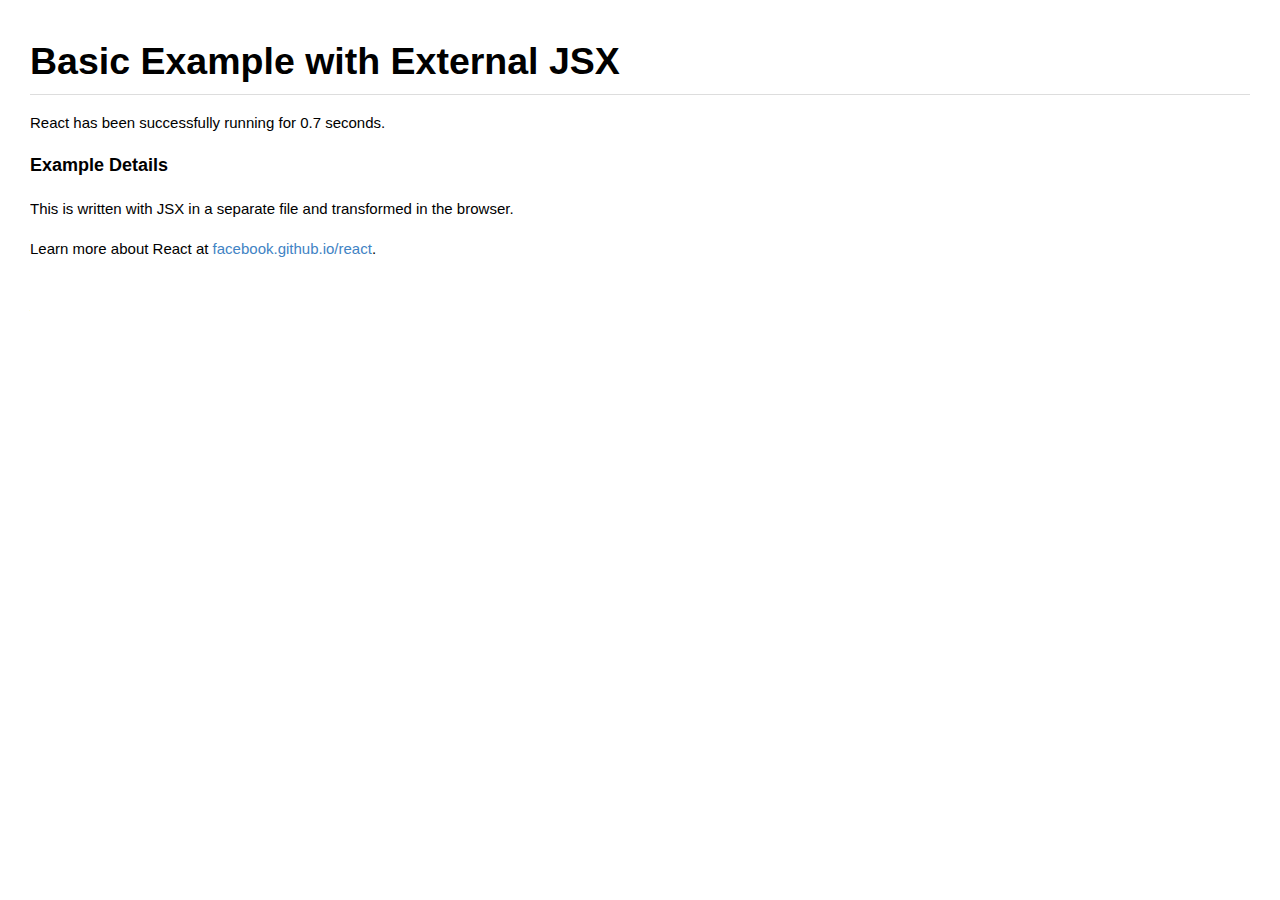
<file: react-0.13.3/examples/basic-jsx-external/index.html>
<!DOCTYPE html>
<html>
  <head>
    <meta http-equiv='Content-type' content='text/html; charset=utf-8'>
    <title>Basic Example with External JSX</title>
    <link rel="stylesheet" href="../shared/css/base.css" />
  </head>

  <body>
    <h1>Basic Example with External JSX</h1>
    <div id="container">
      <p>
        If you can see this, React is not working right. This is probably because you&apos;re viewing
        this on your file system instead of a web server. Try running
        <pre>
          python -m SimpleHTTPServer
        </pre>
        and going to <a href="http://localhost:8000/">http://localhost:8000/</a>.
      </p>
    </div>
    <h4>Example Details</h4>
    <p>This is written with JSX in a separate file and transformed in the browser.</p>
    <p>
      Learn more about React at
      <a href="https://facebook.github.io/react" target="_blank">facebook.github.io/react</a>.
    </p>
    <script src="../shared/thirdparty/es5-shim.min.js"></script>
    <script src="../shared/thirdparty/es5-sham.min.js"></script>
    <script src="../shared/thirdparty/console-polyfill.js"></script>
    <script src="../../build/react.js"></script>
    <script src="../../build/JSXTransformer.js"></script>
    <script type="text/jsx" src="example.js"></script>
  </body>
</html>
</file>
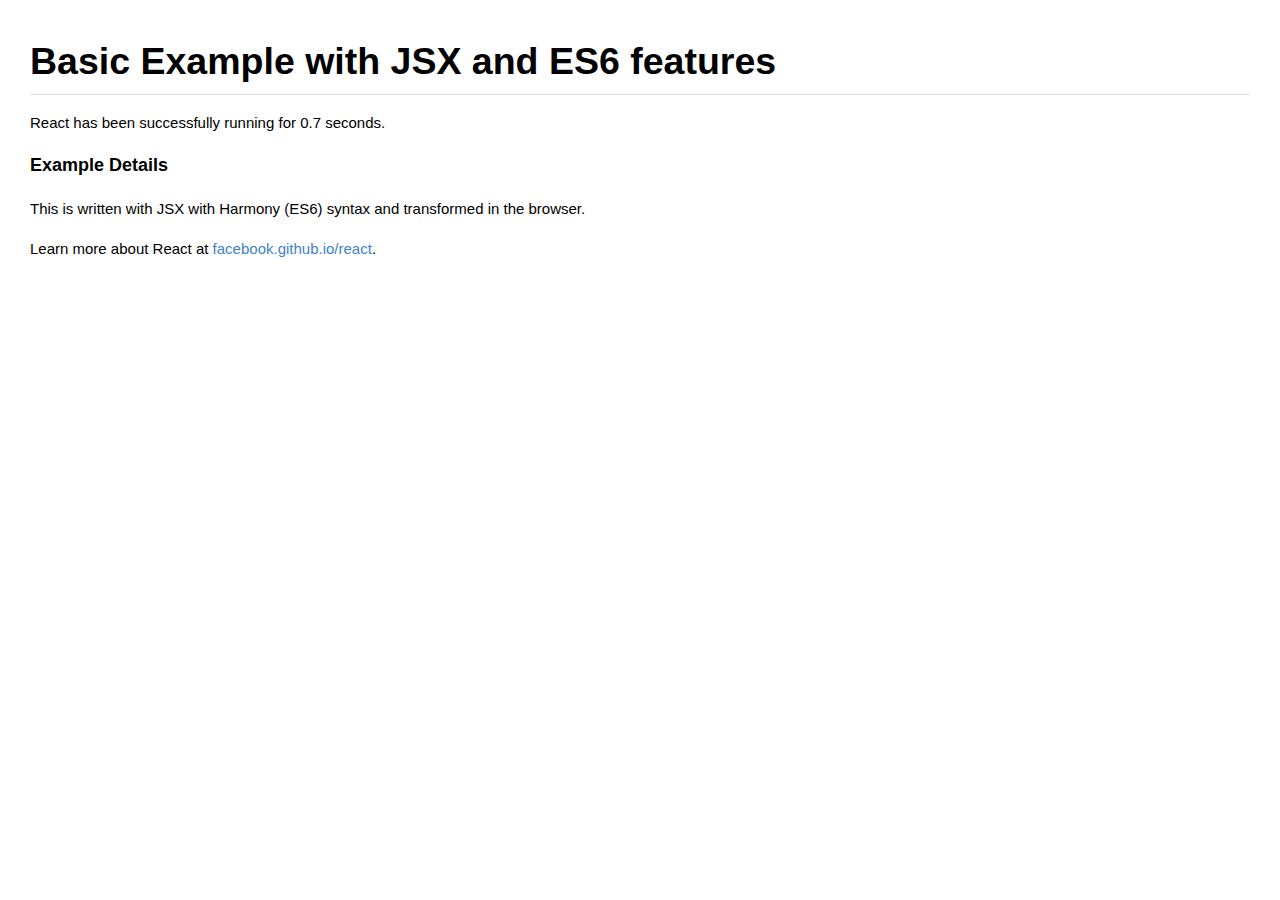
<file: react-0.13.3/examples/basic-jsx-harmony/index.html>
<!DOCTYPE html>
<html>
  <head>
    <meta http-equiv='Content-type' content='text/html; charset=utf-8'>
    <title>Basic Example with JSX and ES6 features</title>
    <link rel="stylesheet" href="../shared/css/base.css" />
  </head>
  <body>
    <h1>Basic Example with JSX and ES6 features</h1>
    <div id="container">
      <p>
        To install React, follow the instructions on
        <a href="https://github.com/facebook/react/">GitHub</a>.
      </p>
      <p>
        If you can see this, React is not working right.
        If you checked out the source from GitHub make sure to run <code>grunt</code>.
      </p>
    </div>
    <h4>Example Details</h4>
    <p>This is written with JSX with Harmony (ES6) syntax and transformed in the browser.<p>
    <p>
      Learn more about React at
      <a href="https://facebook.github.io/react" target="_blank">facebook.github.io/react</a>.
    </p>
    <script src="../../build/react.js"></script>
    <script src="../../build/JSXTransformer.js"></script>
    <script type="text/jsx;harmony=true">
      class ExampleApplication extends React.Component {
        render() {
          var elapsed = Math.round(this.props.elapsed  / 100);
          var seconds = elapsed / 10 + (elapsed % 10 ? '' : '.0' );
          var message =
            `React has been successfully running for ${seconds} seconds.`;

          return <p>{message}</p>;
        }
      }
      var start = new Date().getTime();
      setInterval(() => {
        React.render(
          <ExampleApplication elapsed={new Date().getTime() - start} />,
          document.getElementById('container')
        );
      }, 50);
    </script>
  </body>
</html>
</file>
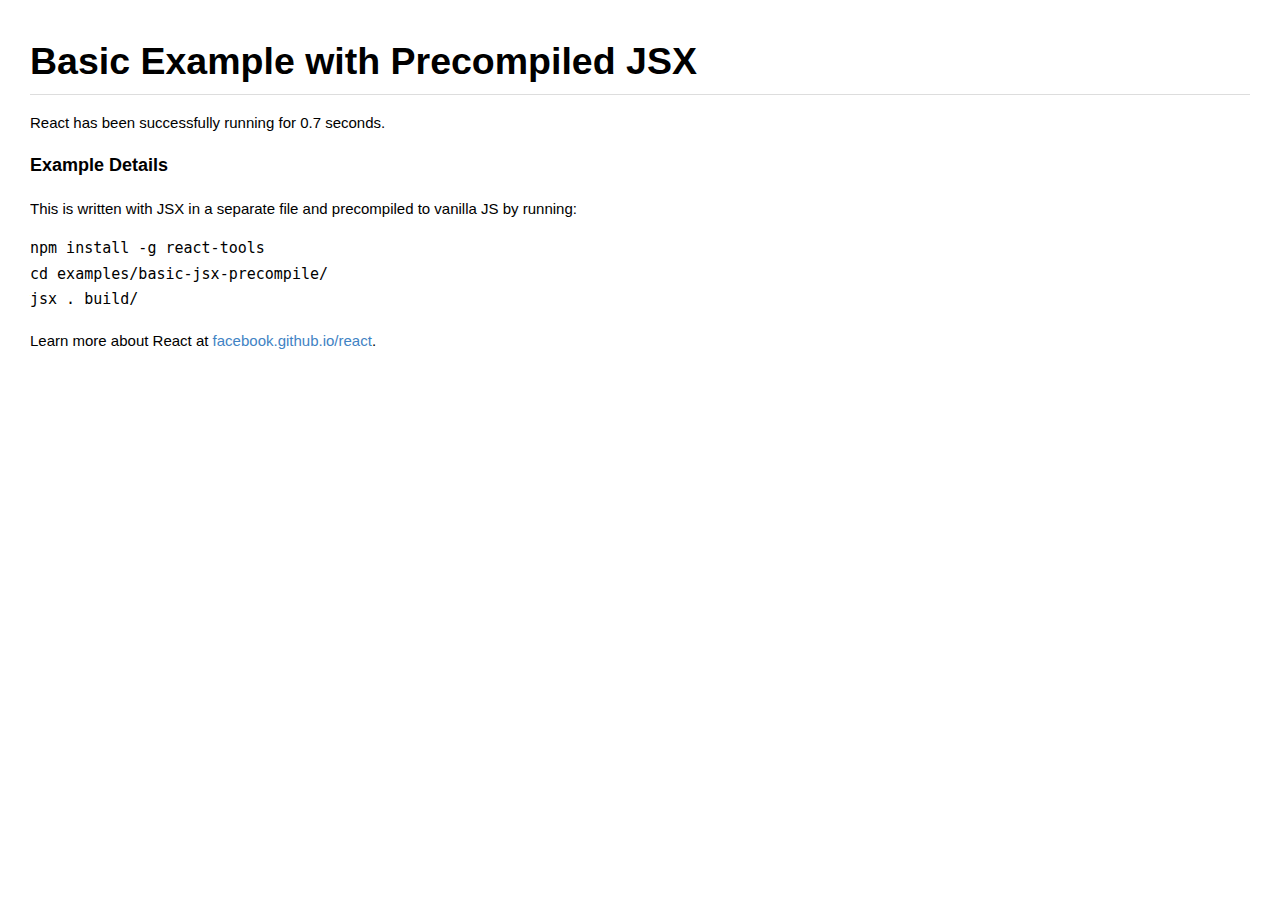
<file: react-0.13.3/examples/basic-jsx-precompile/index.html>
<!DOCTYPE html>
<html>
  <head>
    <meta http-equiv='Content-type' content='text/html; charset=utf-8'>
    <title>Basic Example with Precompiled JSX</title>
    <link rel="stylesheet" href="../shared/css/base.css" />
  </head>
  <body>
    <h1>Basic Example with Precompiled JSX</h1>
    <div id="container">
      <p>
        If you can see this, React is not running. Try running:
      </p>
      <pre>npm install -g react-tools
cd examples/basic-jsx-precompile/
jsx . build/</pre>
    </div>
    <h4>Example Details</h4>
    <p>This is written with JSX in a separate file and precompiled to vanilla JS by running:</p>
    <pre>npm install -g react-tools
cd examples/basic-jsx-precompile/
jsx . build/</pre>
    <p>
      Learn more about React at
      <a href="https://facebook.github.io/react" target="_blank">facebook.github.io/react</a>.
    </p>
    <script src="../shared/thirdparty/es5-shim.min.js"></script>
    <script src="../shared/thirdparty/es5-sham.min.js"></script>
    <script src="../shared/thirdparty/console-polyfill.js"></script>
    <script src="../../build/react.js"></script>
    <script src="build/example.js"></script>
  </body>
</html>
</file>
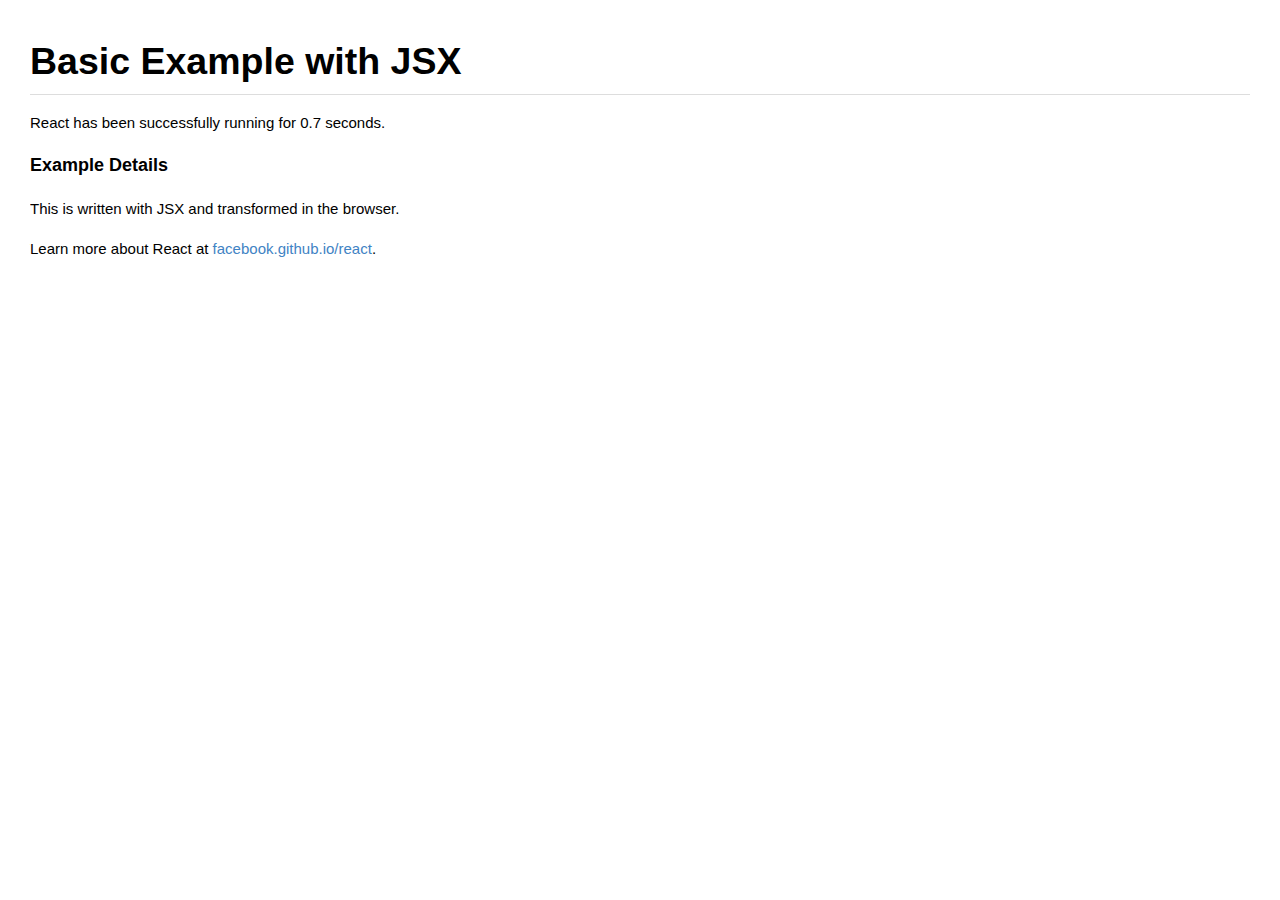
<file: react-0.13.3/examples/basic-jsx/index.html>
<!DOCTYPE html>
<html>
  <head>
    <meta http-equiv='Content-type' content='text/html; charset=utf-8'>
    <title>Basic Example with JSX</title>
    <link rel="stylesheet" href="../shared/css/base.css" />
  </head>
  <body>
    <h1>Basic Example with JSX</h1>
    <div id="container">
      <p>
        To install React, follow the instructions on
        <a href="https://github.com/facebook/react/">GitHub</a>.
      </p>
      <p>
        If you can see this, React is not working right.
        If you checked out the source from GitHub make sure to run <code>grunt</code>.
      </p>
    </div>
    <h4>Example Details</h4>
    <p>This is written with JSX and transformed in the browser.<p>
    <p>
      Learn more about React at
      <a href="https://facebook.github.io/react" target="_blank">facebook.github.io/react</a>.
    </p>
    <script src="../shared/thirdparty/es5-shim.min.js"></script>
    <script src="../shared/thirdparty/es5-sham.min.js"></script>
    <script src="../shared/thirdparty/console-polyfill.js"></script>
    <script src="../../build/react.js"></script>
    <script src="../../build/JSXTransformer.js"></script>
    <script type="text/jsx">
      var ExampleApplication = React.createClass({
        render: function() {
          var elapsed = Math.round(this.props.elapsed  / 100);
          var seconds = elapsed / 10 + (elapsed % 10 ? '' : '.0' );
          var message =
            'React has been successfully running for ' + seconds + ' seconds.';

          return <p>{message}</p>;
        }
      });
      var start = new Date().getTime();
      setInterval(function() {
        React.render(
          <ExampleApplication elapsed={new Date().getTime() - start} />,
          document.getElementById('container')
        );
      }, 50);
    </script>
  </body>
</html>
</file>
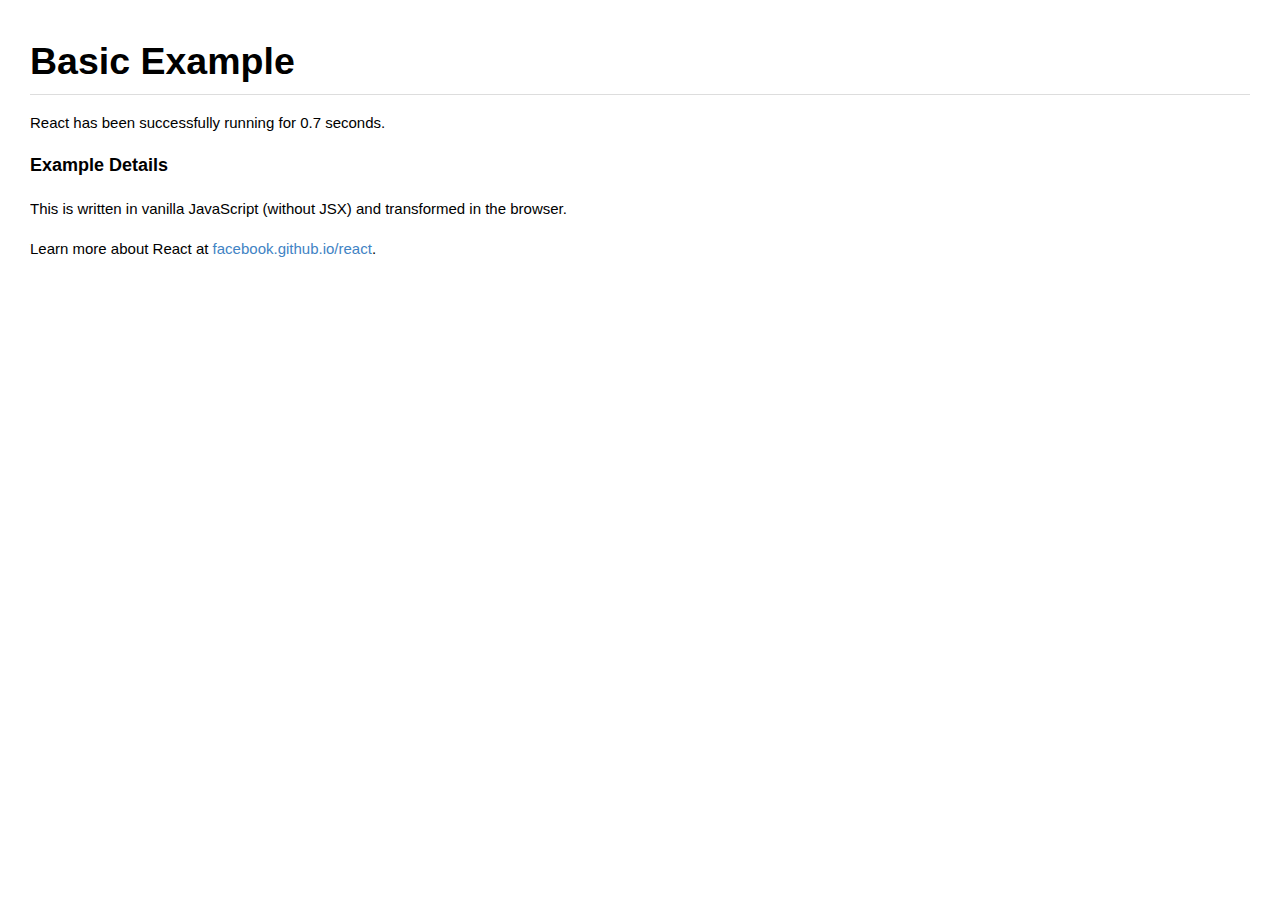
<file: react-0.13.3/examples/basic/index.html>
<!DOCTYPE html>
<html>
  <head>
    <meta http-equiv='Content-type' content='text/html; charset=utf-8'>
    <title>Basic Example</title>
    <link rel="stylesheet" href="../shared/css/base.css" />
  </head>
  <body>
    <h1>Basic Example</h1>
    <div id="container">
      <p>
        To install React, follow the instructions on
        <a href="https://github.com/facebook/react/">GitHub</a>.
      </p>
      <p>
        If you can see this, React is not working right.
        If you checked out the source from GitHub make sure to run <code>grunt</code>.
      </p>
    </div>
    <h4>Example Details</h4>
    <p>This is written in vanilla JavaScript (without JSX) and transformed in the browser.<p>
    <p>
      Learn more about React at
      <a href="https://facebook.github.io/react" target="_blank">facebook.github.io/react</a>.
    </p>
    <script src="../shared/thirdparty/es5-shim.min.js"></script>
    <script src="../shared/thirdparty/es5-sham.min.js"></script>
    <script src="../shared/thirdparty/console-polyfill.js"></script>
    <script src="../../build/react.js"></script>
    <script>
      var ExampleApplication = React.createClass({
        render: function() {
          var elapsed = Math.round(this.props.elapsed  / 100);
          var seconds = elapsed / 10 + (elapsed % 10 ? '' : '.0' );
          var message =
            'React has been successfully running for ' + seconds + ' seconds.';

          return React.DOM.p(null, message);
        }
      });

      // Call React.createFactory instead of directly call ExampleApplication({...}) in React.render
      var ExampleApplicationFactory = React.createFactory(ExampleApplication);

      var start = new Date().getTime();
      setInterval(function() {
        React.render(
          ExampleApplicationFactory({elapsed: new Date().getTime() - start}),
          document.getElementById('container')
        );
      }, 50);
    </script>
  </body>
</html>
</file>
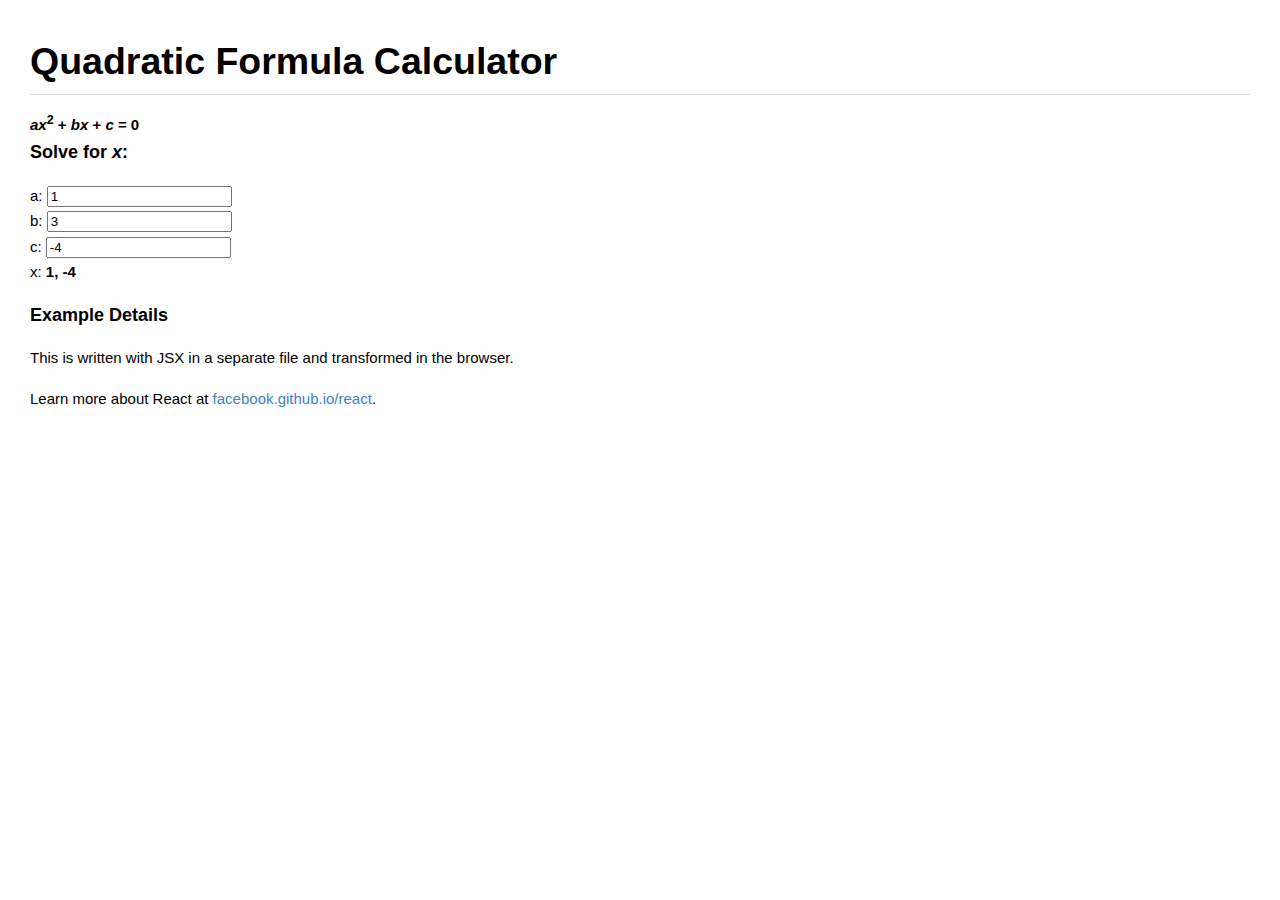
<file: react-0.13.3/examples/quadratic/index.html>
<!DOCTYPE html>
<html>
  <head>
    <meta http-equiv='Content-type' content='text/html; charset=utf-8'>
    <title>Quadratic Formula Calculator</title>
    <link rel="stylesheet" href="../shared/css/base.css" />
  </head>
  <body>
    <h1>Quadratic Formula Calculator</h1>
    <div id="container">
      <p>
        If you can see this, React is not working right. This is probably because you&apos;re viewing
        this on your file system instead of a web server. Try running
        <pre>
          python -m SimpleHTTPServer
        </pre>
        and going to <a href="http://localhost:8000/">http://localhost:8000/</a>.
      </p>
    </div>
    <h4>Example Details</h4>
    <p>This is written with JSX in a separate file and transformed in the browser.</p>
    <p>
      Learn more about React at
      <a href="https://facebook.github.io/react" target="_blank">facebook.github.io/react</a>.
    </p>
    <script src="../shared/thirdparty/es5-shim.min.js"></script>
    <script src="../shared/thirdparty/es5-sham.min.js"></script>
    <script src="../shared/thirdparty/console-polyfill.js"></script>
    <script src="../../build/react.js"></script>
    <script src="../../build/JSXTransformer.js"></script>
    <script type="text/jsx" src="example.js"></script>
  </body>
</html>
</file>
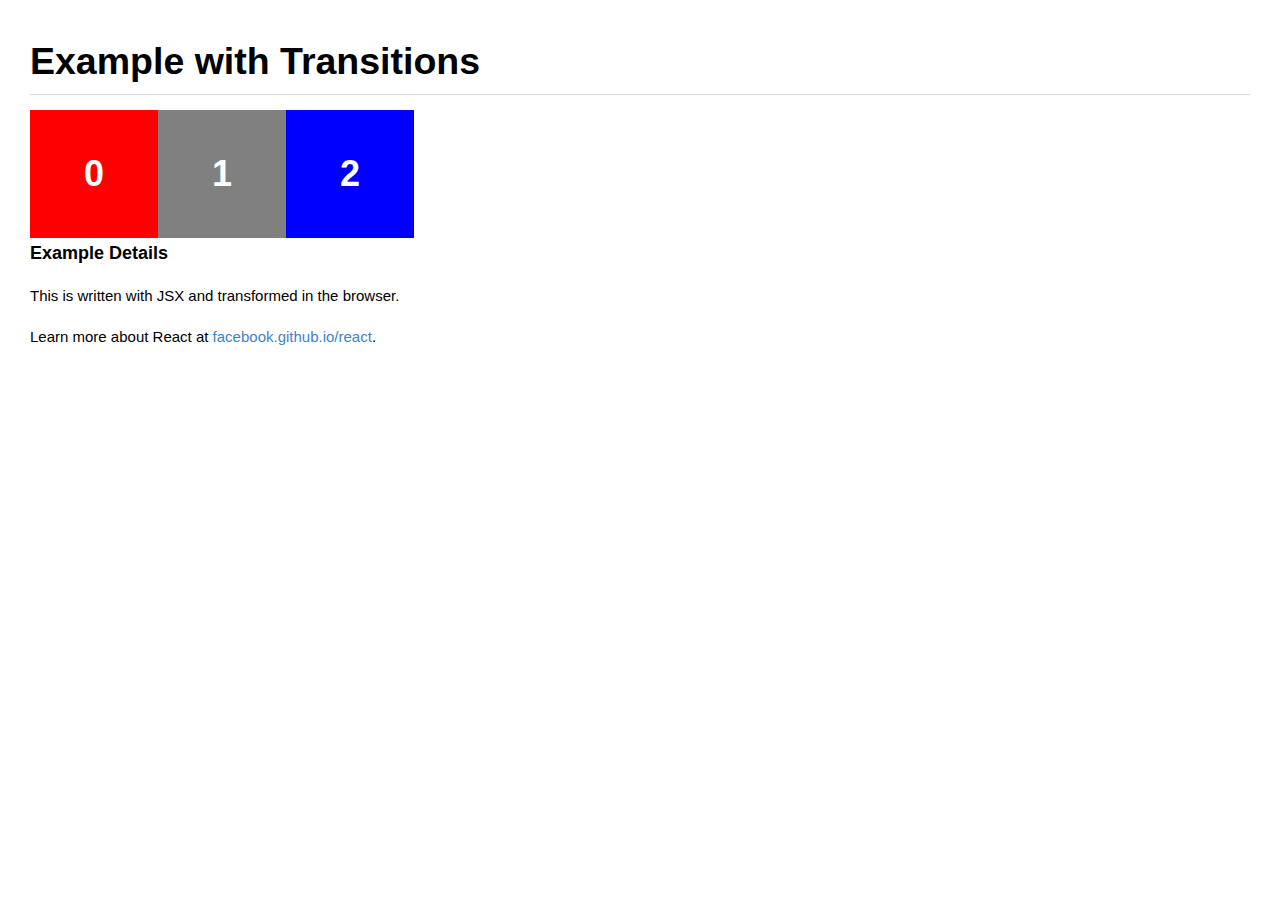
<file: react-0.13.3/examples/transitions/index.html>
<!DOCTYPE html>
<html>
  <head>
    <meta http-equiv='Content-type' content='text/html; charset=utf-8'>
    <title>Example with Transitions</title>
    <link rel="stylesheet" href="../shared/css/base.css" />
    <link rel="stylesheet" href="transition.css" />
  </head>
  <body>
    <h1>Example with Transitions</h1>
    <div id="container">
      <p>
        To install React, follow the instructions on
        <a href="https://github.com/facebook/react/">GitHub</a>.
      </p>
      <p>
        If you can see this, React is not working right.
        If you checked out the source from GitHub make sure to run <code>grunt</code>.
      </p>
    </div>
    <h4>Example Details</h4>
    <p>This is written with JSX and transformed in the browser.<p>
    <p>
      Learn more about React at
      <a href="https://facebook.github.io/react" target="_blank">facebook.github.io/react</a>.
    </p>
    <script src="../shared/thirdparty/es5-shim.min.js"></script>
    <script src="../shared/thirdparty/es5-sham.min.js"></script>
    <script src="../shared/thirdparty/console-polyfill.js"></script>
    <script src="../../build/react-with-addons.js"></script>
    <script src="../../build/JSXTransformer.js"></script>
    <script type="text/jsx">
      var CSSTransitionGroup = React.addons.CSSTransitionGroup;
      var INTERVAL = 2000;

      var AnimateDemo = React.createClass({
        getInitialState: function() {
          return {start: 0};
        },

        componentDidMount: function() {
          this.interval = setInterval(this.tick, INTERVAL);
        },

        componentWillUnmount: function() {
          clearInterval(this.interval);
        },

        tick: function() {
          this.setState({start: this.state.start + 1});
        },

        render: function() {
          var children = [];
          var pos = 0;
          var colors = ['red', 'gray', 'blue'];
          for (var i = this.state.start; i < this.state.start + 3; i++) {
            var style = {
              left: pos * 128,
              background: colors[i % 3]
            };
            pos++;
            children.push(<div key={i} className="animateItem" style={style}>{i}</div>);
          }
          return (
            <CSSTransitionGroup
              className="animateExample"
              transitionName="example">
              {children}
            </CSSTransitionGroup>
          );
        }
      });

      React.render(
        <AnimateDemo />,
        document.getElementById('container')
      );
    </script>
  </body>
</html>
</file>
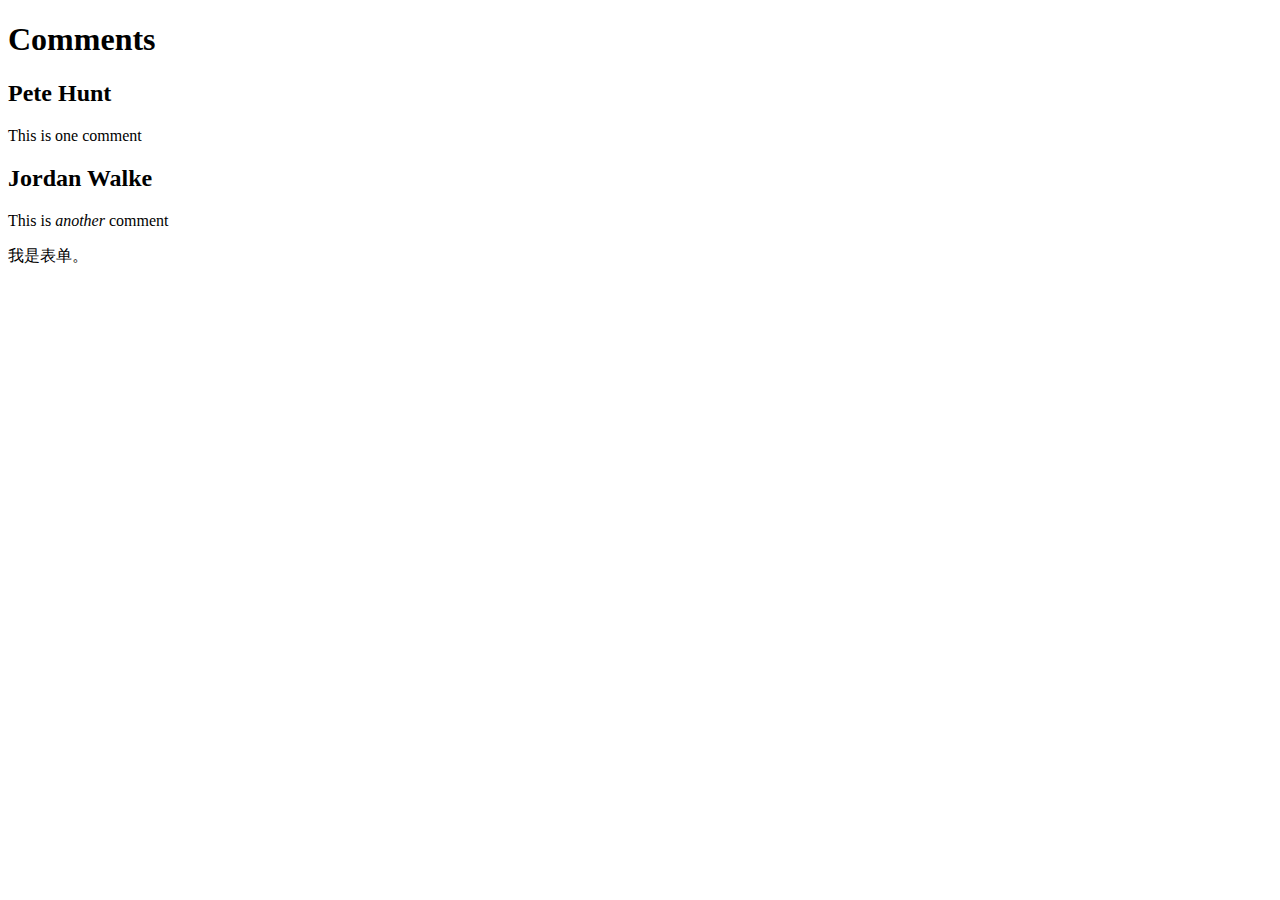
<file: react-0.13.3/test.html>
<!DOCTYPE html>
<html>
<head>
	<title>React.js</title>
	<script src="build/react.js"></script>
    <script src="build/JSXTransformer.js"></script>
    <script src="http://apps.bdimg.com/libs/jquery/2.1.4/jquery.min.js"></script>
    <script src="build/showdown.min.js"></script>
</head>
<body>
    <div id="content"></div>
    <script type="text/jsx">
      // Your code here
      // tutorial1.js
      var data = [
			{author: "Pete Hunt", text: "This is one comment"},
	    	{author: "Jordan Walke", text: "This is *another* comment"}
		];


		var CommentBox = React.createClass({
		  render: function() {
		    return (
		    	<div className="commentBox">
		    		<h1>Comments</h1>
		    		<CommentList data={this.props.data} />
		    		<CommentForm />
		    	</div>
		    );
		  }
		});


		var CommentList = React.createClass({
			render: function () {
				debugger;
				var commentNodes = this.props.data.map(function (comment) {
			      	return (
			        	<Comment author={comment.author}>
			        		{comment.text}
			        	</Comment>
			      	);
			    });
				return (
					<div className="commentList">
			        	{commentNodes}
			      	</div>
				);
			}
		});
		

		var converter = new Showdown.converter();
		var Comment = React.createClass({
			render: function() {
				var rawMarkup = converter.makeHtml(this.props.children.toString());
			    return (
			    	<div className="comment">
				        <h2 className="commentAuthor">
				          {this.props.author}
				        </h2>
				        <span dangerouslySetInnerHTML={{__html: rawMarkup}} />
			        </div>
			    );
			}
		});


		var CommentForm = React.createClass({
			render: function () {
				return (
					<div className="commentForm">
						我是表单。
					</div>
				);
			}
		});

		React.render(
		  <CommentBox data={data} />,
		  document.getElementById('content')
		);

		

    </script>
  </body>
</html>
</file>
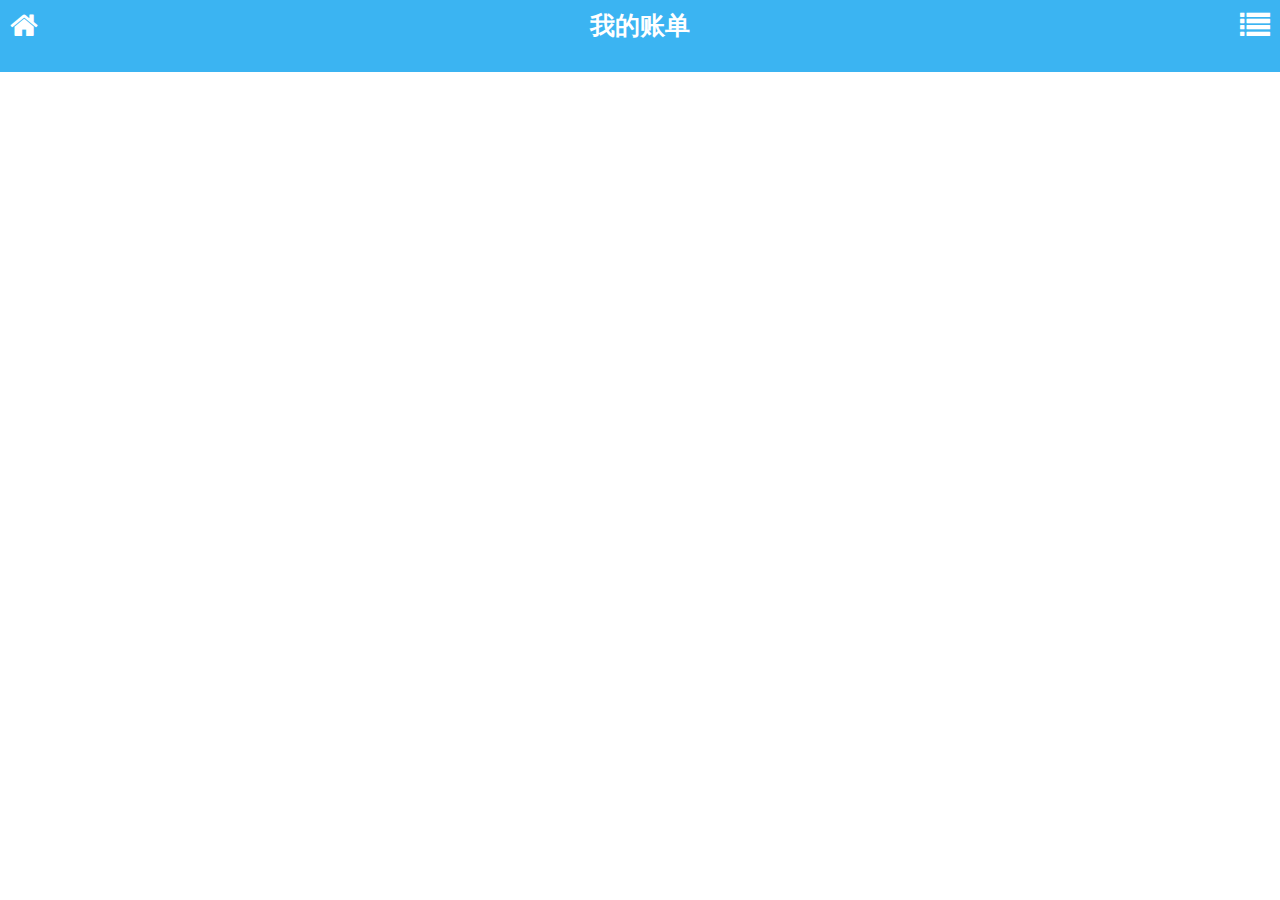
<file: react-0.13.3/myPage/html/bill.html>
<html>
<head>
    <title>移动页面</title>
    <link rel="stylesheet" type="text/css" href="../css/bill.css">
    <link rel="stylesheet" type="text/css" href="../css/font-awesome.min.css">
    <script src="../../build/react.js"></script>
    <script src="../../build/JSXTransformer.js"></script>
    <script src="http://apps.bdimg.com/libs/jquery/2.1.4/jquery.min.js"></script>
    <meta name="viewport" content="width=device-width,minimum-scale=1.0,maximum-scale=1.0,user-scalable=no">
</head>
<body>
    <div id="content">
    </div>
    <script type="text/jsx">
        var Wrapper = React.createClass({
            render: function () {
                return (
                    <section className="wrapper">
                        <Header />
                        <Dialog />
                    </section>
                );
            }
        });
        var Header = React.createClass({
            render: function () {
                return (
                    <header className="header">
                        <div className="header-home">
                            <i className="icon-home"></i>
                        </div>
                        <div className="header-title">
                            <h1>我的账单</h1>
                        </div>
                        <div className="header-meun">
                            <a href="#dialog"><i className="icon-list"></i></a>
                        </div>
                    </header>
                );
            }
        });
        var Dialog = React.createClass({
            render: function () {
                return (
                    <section className="dialog" id="dialog">
                    </section>
                );
            }
        });
        React.render(
            <Wrapper />,
            document.getElementById('content')
        );
    </script>
</body>
</html>
</file>
<file: react-0.13.3/examples/shared/css/base.css>
body {
  background: #fff;
  font-family: "Helvetica Neue", Helvetica, Arial, sans-serif;;
  font-size: 15px;
  line-height: 1.7;
  margin: 0;
  padding: 30px;
}

a {
  color: #4183c4;
  text-decoration: none;
}

a:hover {
  text-decoration: underline;
}

code {
  background-color: #f8f8f8;
  border: 1px solid #ddd;
  border-radius: 3px;
  font-family: "Bitstream Vera Sans Mono", Consolas, Courier, monospace;
  font-size: 12px;
  margin: 0 2px;
  padding: 0px 5px;
}

h1, h2, h3, h4 {
  font-weight: bold;
  margin: 0 0 15px;
  padding: 0;
}

h1 {
  border-bottom: 1px solid #ddd;
  font-size: 2.5em;
  font-weight: bold;
  margin: 0 0 15px;
  padding: 0;
}

h2 {
  border-bottom: 1px solid #eee;
  font-size: 2em;
}

h3 {
  font-size: 1.5em;
}

h4 {
  font-size: 1.2em;
}

p, ul {
  margin: 15px 0;
}

ul {
  padding-left: 30px;
}
</file>
<file: react-0.13.3/examples/transitions/transition.css>
.example-enter,
.example-leave {
  -webkit-transition: all .25s;
  transition: all .25s;
}

.example-enter,
.example-leave.example-leave-active {
  opacity: 0.01;
}

.example-leave.example-leave-active {
  margin-left: -128px;
}

.example-enter {
  margin-left: 128px;
}

.example-enter.example-enter-active,
.example-leave {
  margin-left: 0;
  opacity: 1;
}

.animateExample {
  display: block;
  height: 128px;
  position: relative;
  width: 384px;
}

.animateItem {
  color: white;
  font-size: 36px;
  font-weight: bold;
  height: 128px;
  line-height: 128px;
  position: absolute;
  text-align: center;
  -webkit-transition: all .25s; /* TODO: make this a move animation */
  transition: all .25s; /* TODO: make this a move animation */
  width: 128px;
}
</file>
<file: react-0.13.3/myPage/css/bill.css>
* {
    margin: 0;
    padding: 0;
}
a {
    text-decoration: none;
}

html {
    font-size: 10px;
}
body {
      font-family: "Segoe UI","Lucida Grande",Helvetica,Arial,"Microsoft YaHei",FreeSans,Arimo,"Droid Sans","wenquanyi micro hei","Hiragino Sans GB","Hiragino Sans GB W3",FontAwesome,sans-serif;
}
header {
    background: #3bb4f2;
    height: 8vh;
    position: relative;
    color: #fff;
    line-height: 50px;
    font-size: 3rem;
}

.header-title h1 {
    text-align: center;
    font-size: 2.5rem;
}

.header-home {
    position: absolute;
    left: 10px;
    top: 10;
}

.header-meun {
    position: absolute;
    right: 10px;
    top: 10;
}

.header-meun a {
    color: #fff;
}

.dialog:target {
    width: 100vw;
}

.dialog {
    top: 0;
    position: absolute;
    background: red;
    height: 100vh;
    width: 0;
    transition: all 0.5s;
    -moz-transition: all 0.5s; /* Firefox 4 */
    -webkit-transition: all 0.5s; /* Safari 和 Chrome */
    -o-transition: all 0.5s; /* Opera */
}
</file>
